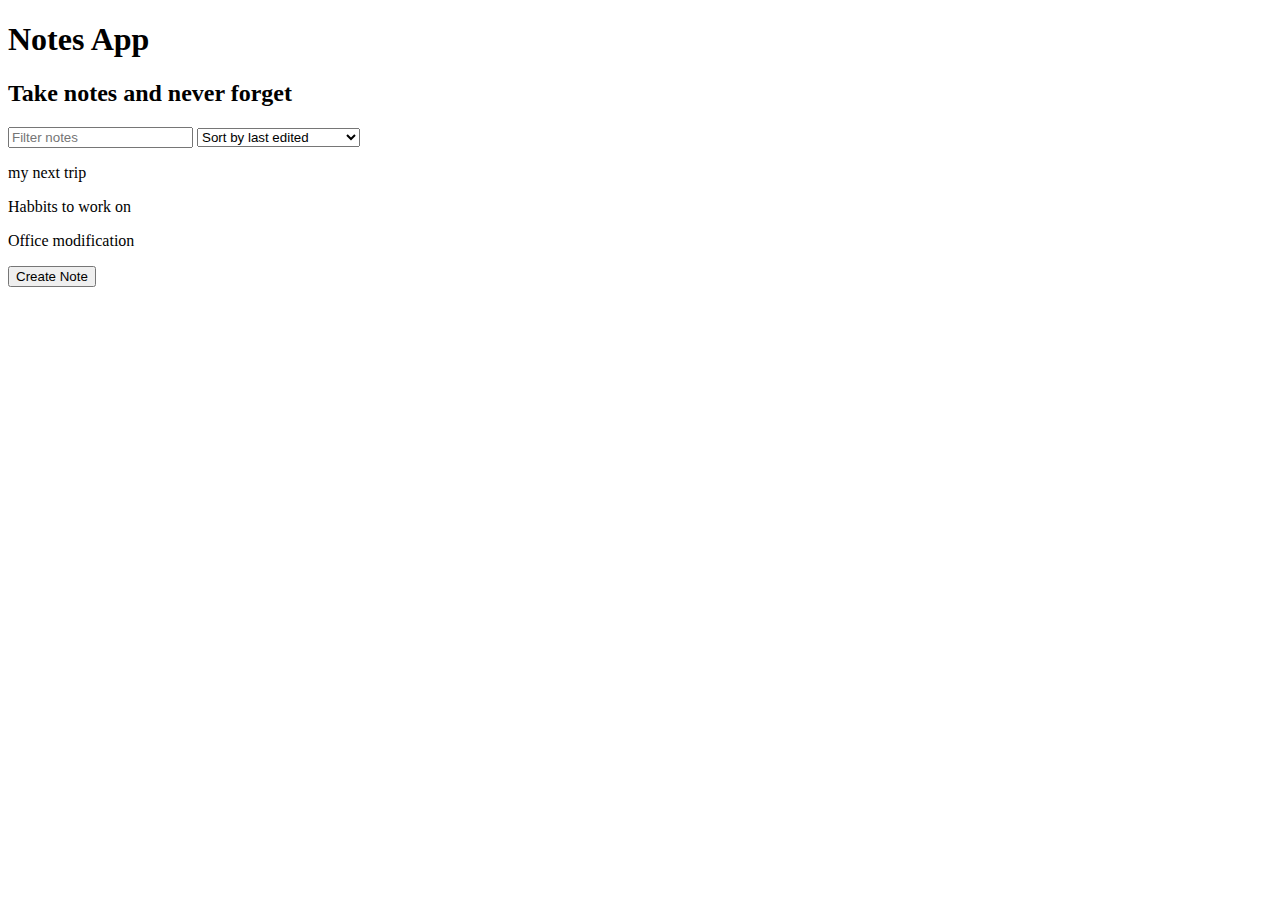
<file: localStorage/index.html>
<!DOCTYPE html>

<html>
    <head>
        
    </head>
    <body>
        <h1>Notes App</h1>
        <h2>Take notes and never forget</h2>
        <input id="search-text" type="text" placeholder="Filter notes">
        <select id="filter-by">
            <option value="byEdited">Sort by last edited</option>
            <option value="byCreated">Sort by recently created</option>
            <option value="alphabetical">Sort alphabetically</option>
        </select>
        <div id="notes"></div>
        <button id="create-note">Create Note</button>      
        <script src="notes-app.js"></script>
    </body>
</html>
</file>
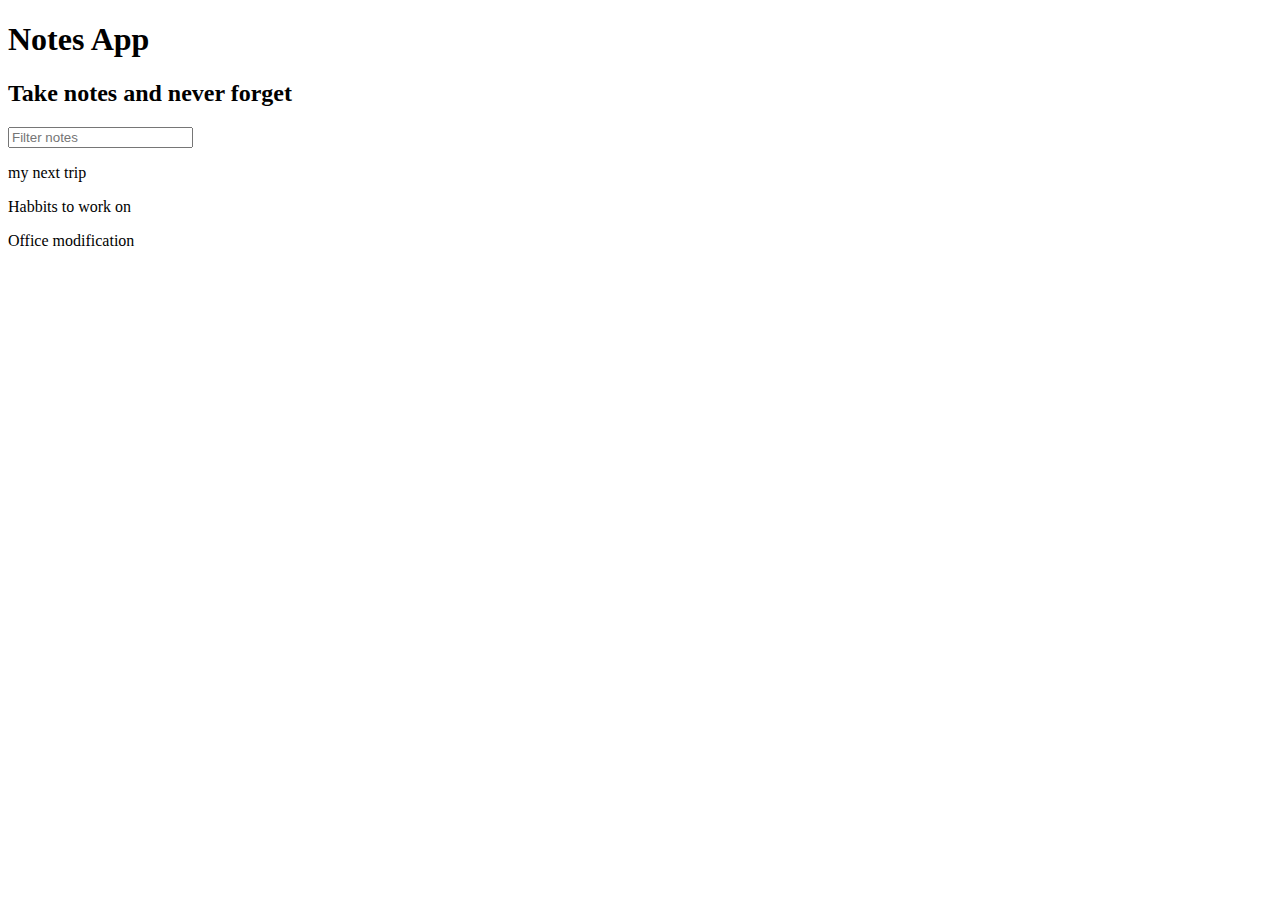
<file: noteApp/index.html>
<!DOCTYPE html>
<html lang="en">
<head>
    <meta charset="UTF-8">
    <meta name="viewport" content="width=device-width, initial-scale=1.0">
    <title>Document</title>
</head>
<body>
    <h1>Notes App</h1>
    <h2>Take notes and never forget</h2>
    <div>
        <p>
            <input type="text" placeholder="Filter notes" id="rami">
            <div id="ram"></div>
        </p>
    </div>
    <script src="note.js"></script>
</body>
</html>
</file>
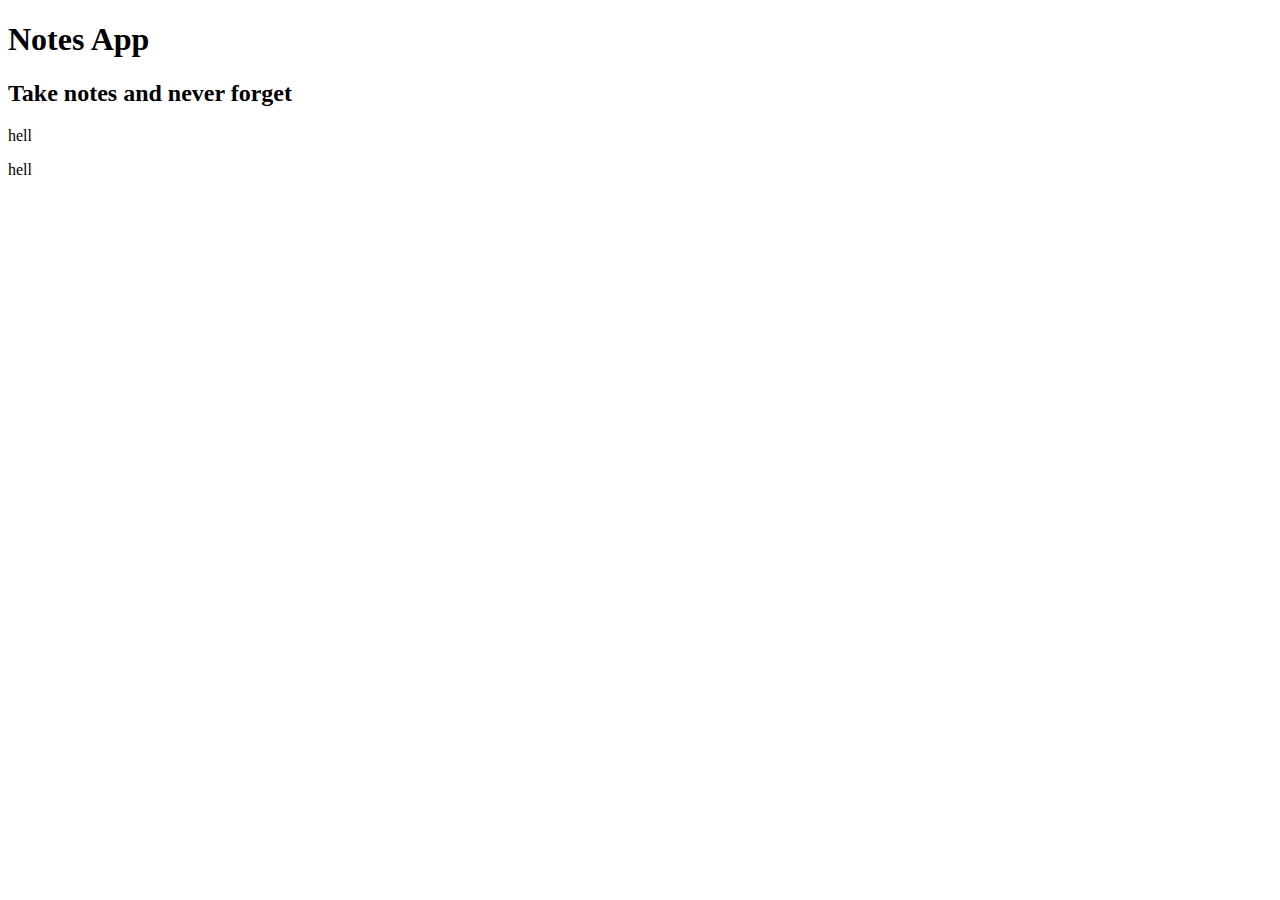
<file: notes-app/index.html>
<!DOCTYPE html>
<html lang="en">
<head>
    <meta charset="UTF-8">
    <title>Document</title>
</head>
<body id="hi">
    <h1>Notes App</h1>
    <h2>Take notes and never forget</h2>
    <p>This application was created by Rishi</p>
    <p>yea</p>
    <p>ueadj</p>
    <script src="./notes-app.js" >
    </script>
</body>
</html>
</file>
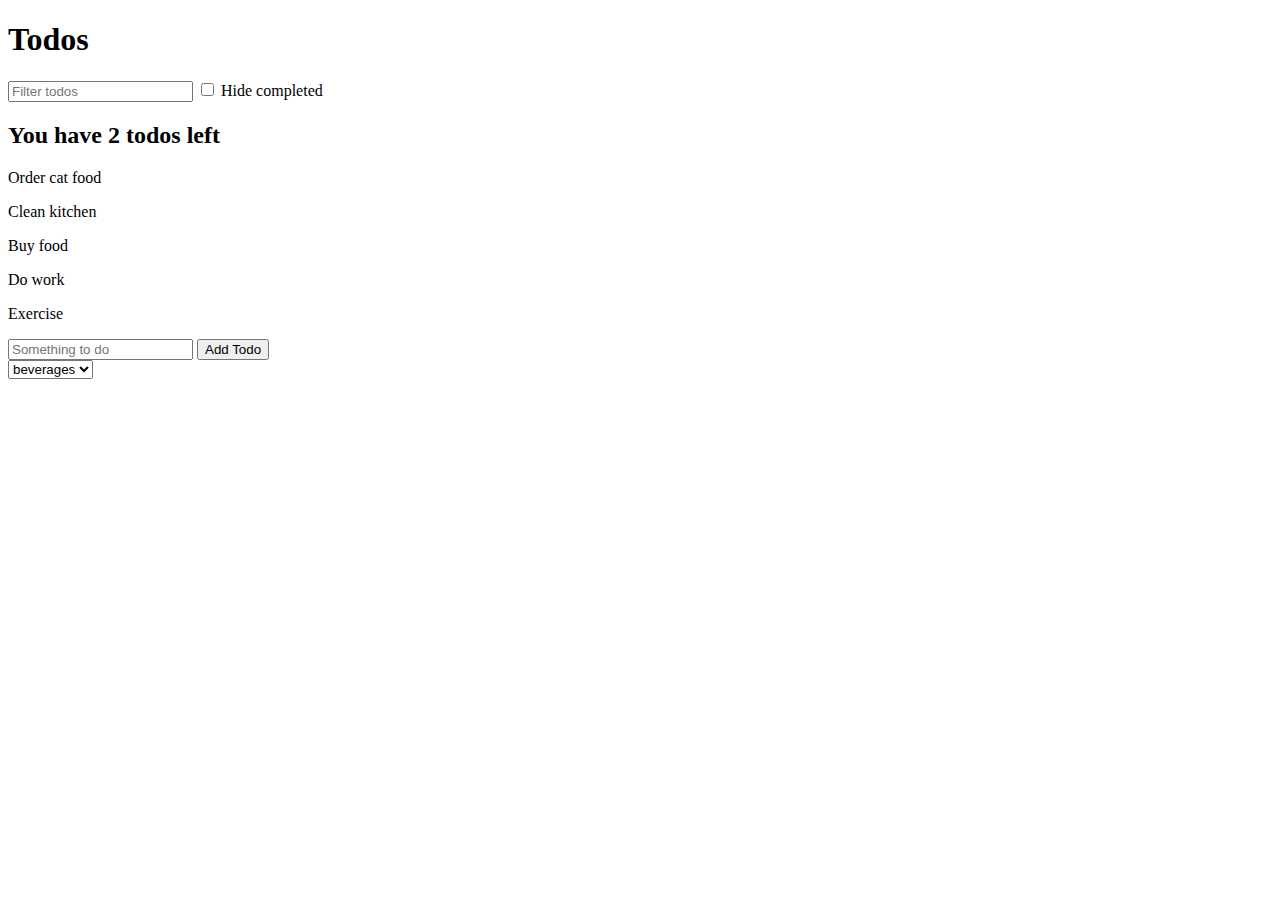
<file: todo app/index.html>
<!DOCTYPE html>

<html>
    <head></head>
    <body>
        <h1>Todos</h1>
        <input id="search-text" type="text" placeholder="Filter todos">
        <label>
            <input type="checkbox" id="hide-completed"> Hide completed
        </label>
        <div id="todos"></div>
        <form id="new-todo">
            <input type="text" placeholder="Something to do" name="text">
            <button>Add Todo</button>
        </form>
        <select id="dropbox">
            <option value="todo">beverages</option>
            <option value="doto">maggie</option>
            <option value="dtoo">masala</option>
        </select>
        <script src="todo-app.js"></script>
    </body>
</html>
</file>
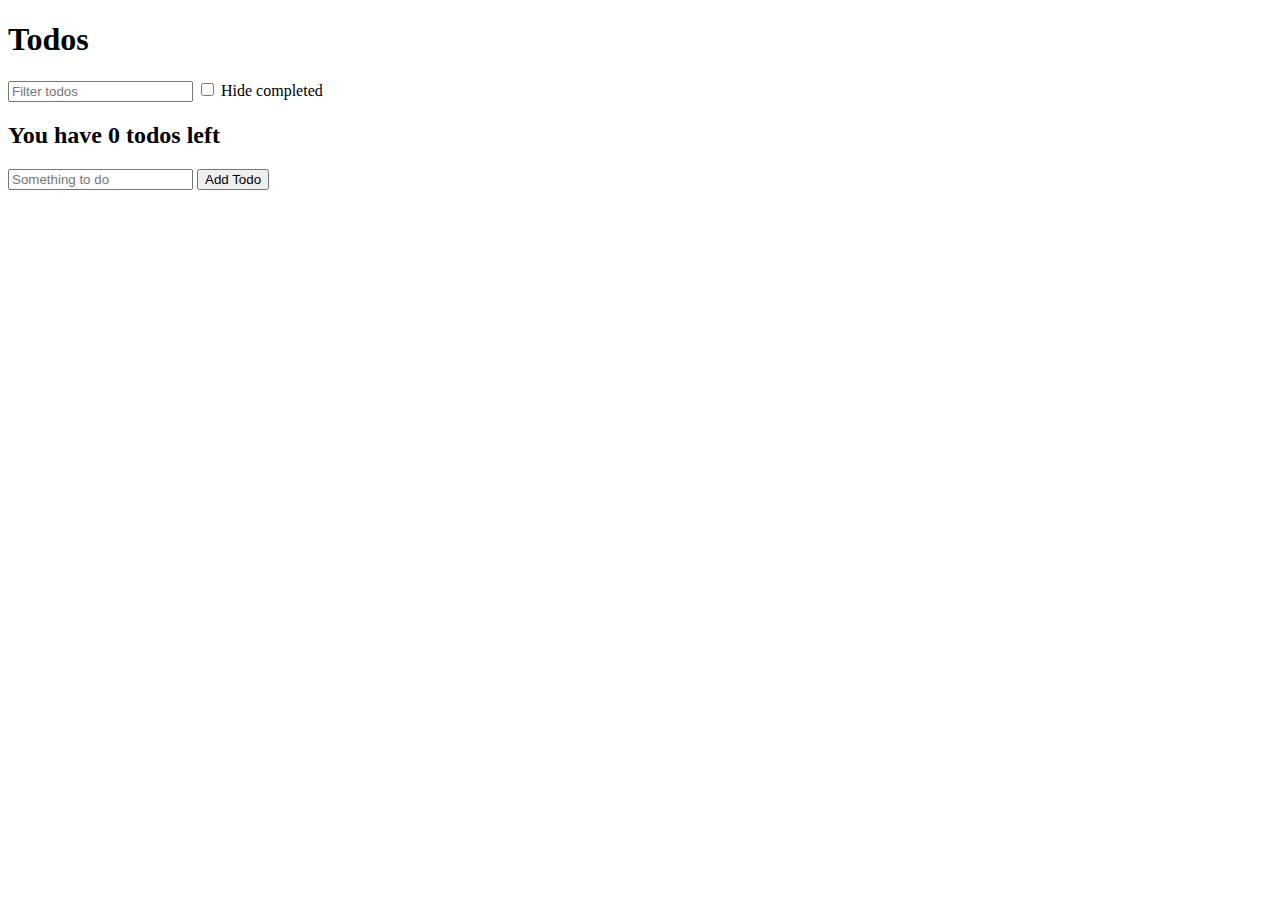
<file: localStorage/todo/index.html>
<!DOCTYPE html>

<html>
    <head></head>
    <body>
        <h1>Todos</h1>
        <input id="search-text" type="text" placeholder="Filter todos">
        <label>
            <input type="checkbox" id="hide-completed"> Hide completed
        </label>
        <div id="todos"></div>
        <form id="new-todo">
            <input type="text" placeholder="Something to do" name="text">
            <button>Add Todo</button>
        </form>
        <script src="http://wzrd.in/standalone/uuid%2Fv4@latest"></script>
        <script src="todo-functions.js"></script>
        <script src="todo-app.js"></script>
    </body>
</html>
</file>
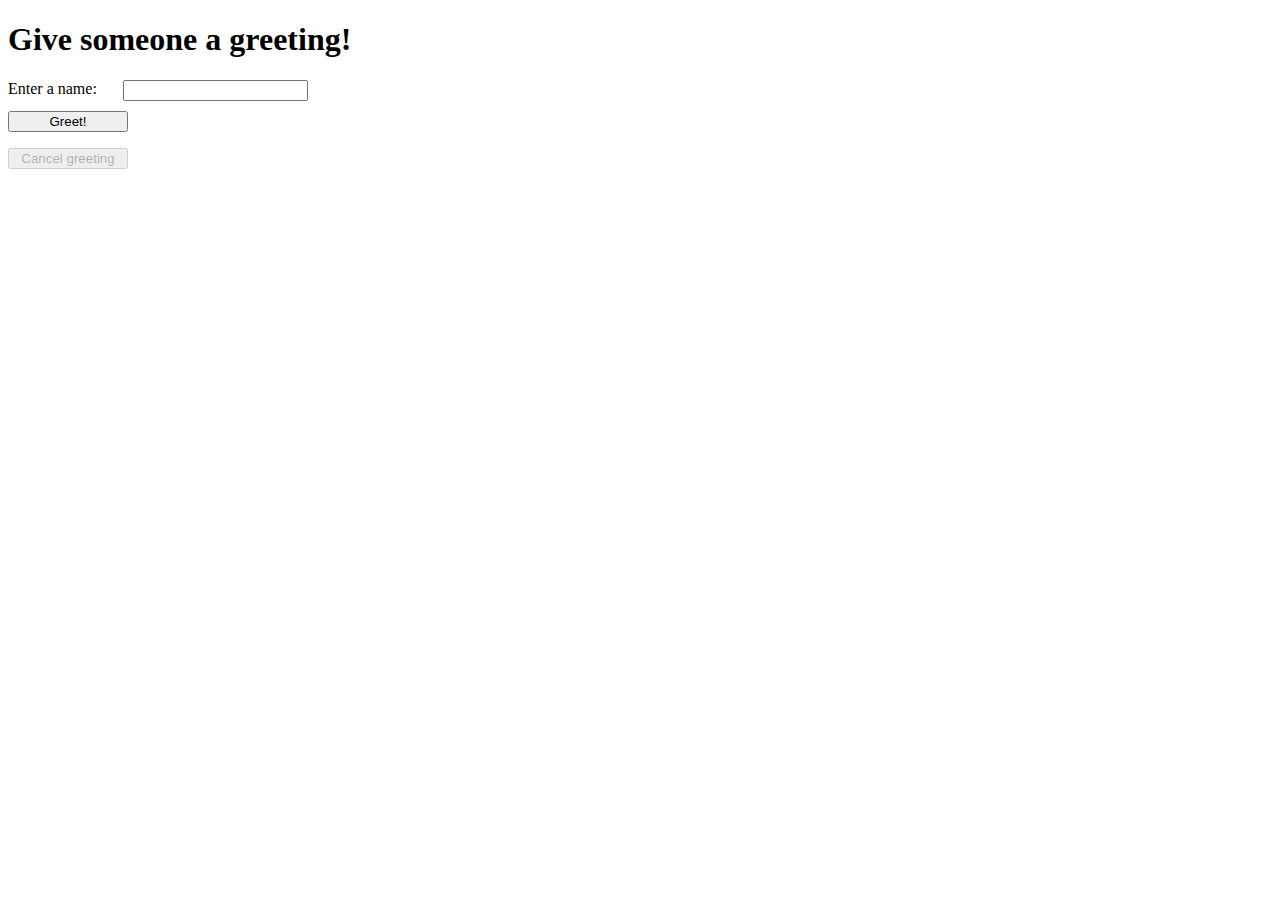
<file: asyncThreading/greeting.html>
<!DOCTYPE html>
<html lang="en">
<head>
    <meta charset="UTF-8">
    <meta name="viewport" content="width=device-width, initial-scale=1.0">
    <title>Person greeter app</title>
    <link rel="stylesheet" type="text/css" href="greeting.css">
</head>
<body>
    <h1>Give someone a greeting!</h1>
    <form>
      <div>
        <label for="name">Enter a name:</label>
        <input type="name" id="name" required>
      </div>
      <div>
        <button class="greet">Greet!</button>
      </div>
    </form>

    <p><button class="cancel">Cancel greeting</button></p>
    <script src="greeting.js"></script>
</body>
</html>
</file>
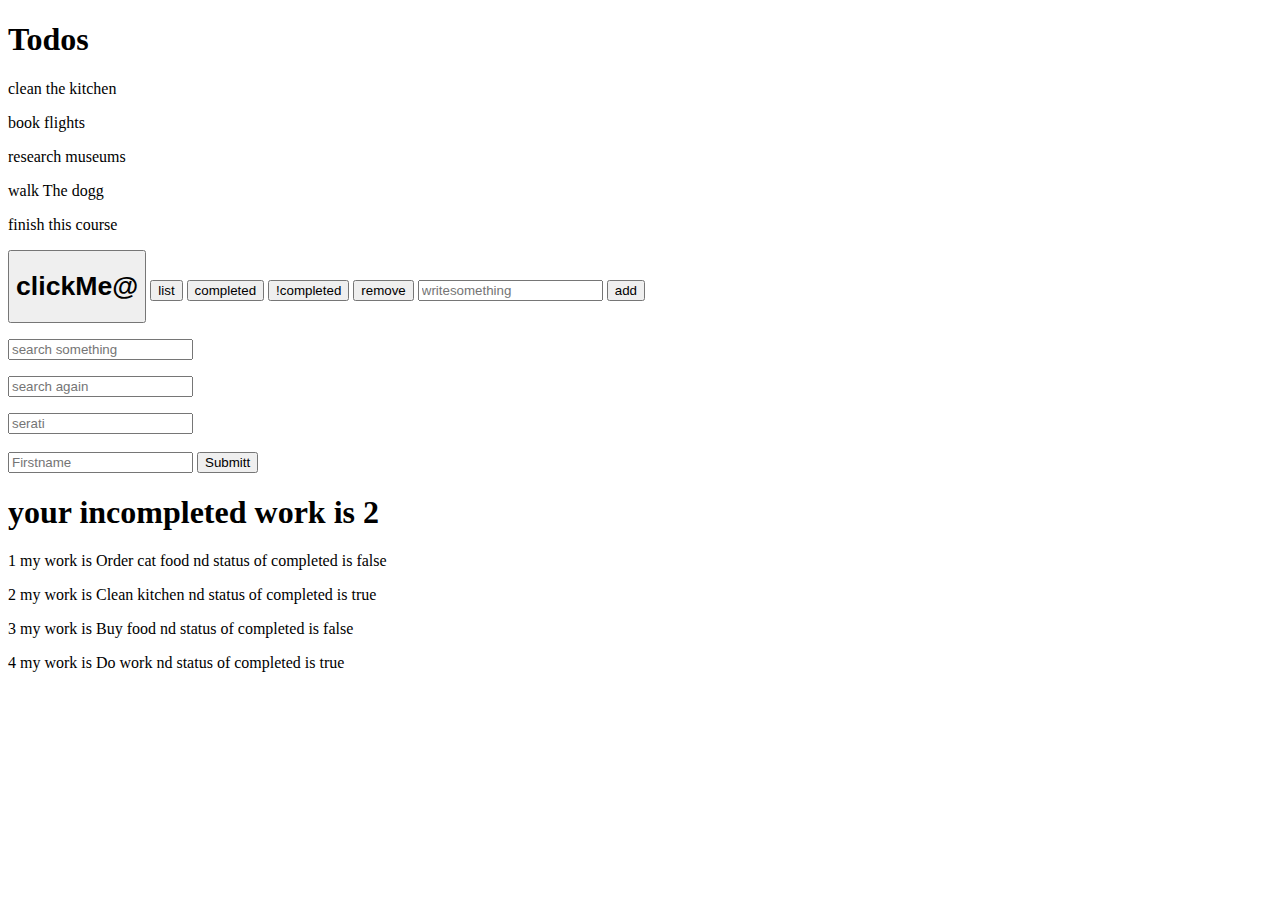
<file: todo-app/todo.html>
<!DOCTYPE html>
<html lang="en">
<head>
    <meta charset="UTF-8">
    <meta name="viewport" content="width=device-width, initial-scale=1.0">
    <title>Document</title>
</head>
<body>
   <h1>Todos</h1> 
   <p>clean the kitchen</p>
   <p>book flights</p>
   <p>research museums</p>
   <p>walk The dogg</p>
   <p>finish this course</p>
   <button><h1>clickMe@</h1></button>
   <button id="hi">list</button>
   <button id="hi1">completed</button>
   <button id="hi2">!completed</button>
   <button id="hi3">remove</button>
   <input type="text" placeholder="writesomething ">
   <button id="hi4">add</button>
   <p>
       <input type="text" id="hi5" placeholder="search something">
       <div id="hi6"></div>
   </p>
   <div>
       <p>
           <input type="text" id="hi7" placeholder="search again">
           <div id="hi8"></div>
       </p>
   </div>
   <div>
    <input type="text" placeholder="serati" id="hi10">
    <div id="hi9">   
    </div>
   </div>
   <div id="hi9">   
   </div>
   <br>
   <form id="name-form">
       <input type="text" placeholder="Firstname" name="firstname">
       <button>Submitt</button>
   </form>
   <script src="./todo1.js">
</script>
<script src="./test.js"></script>
</body>
</html>
</file>
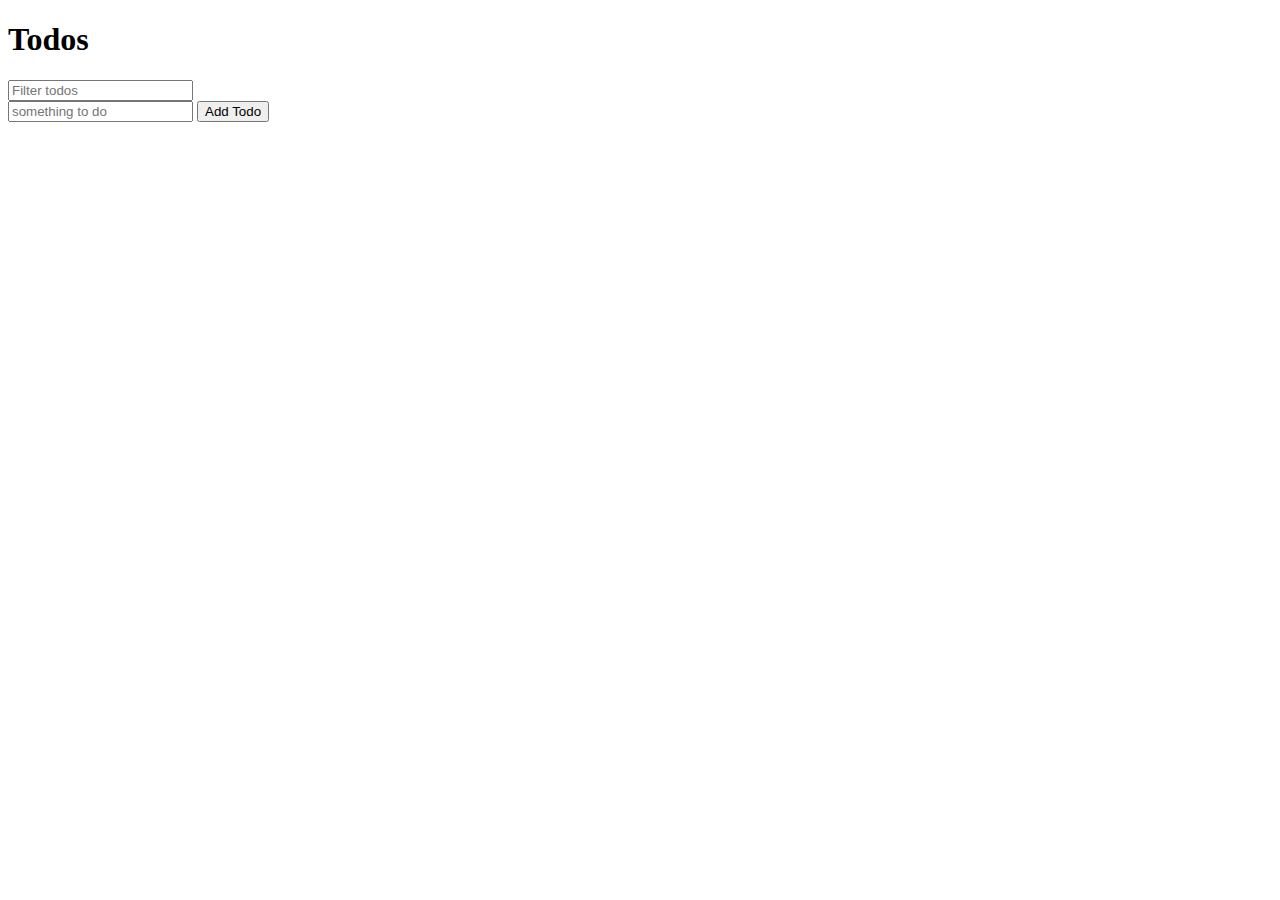
<file: todo-app/todo1.html>
<!DOCTYPE html>
<html lang="en">
<head>
    <meta charset="UTF-8">
    <meta name="viewport" content="width=device-width, initial-scale=1.0">
    <title>Document</title>
</head>
<body>
   <h1>Todos</h1> 
   <div id="hi">
       <p id="hi1"></p>
   </div>
   <input type="text" placeholder="Filter todos">
</br>
<div>
   <form id="name-form">
       <input type="text" placeholder="something to do" name="firstname">
       <button id="button">Add Todo</button>
   </form>
</div>
<script src="test1.js"></script>
</body>
</html>
</file>
<file: asyncThreading/greeting.css>
form {
    width: 300px;
  }

  div {
    display: flex;
    justify-content: space-between;
    margin-bottom: 10px;
  }

  button {
    width: 120px;
  }
</file>
